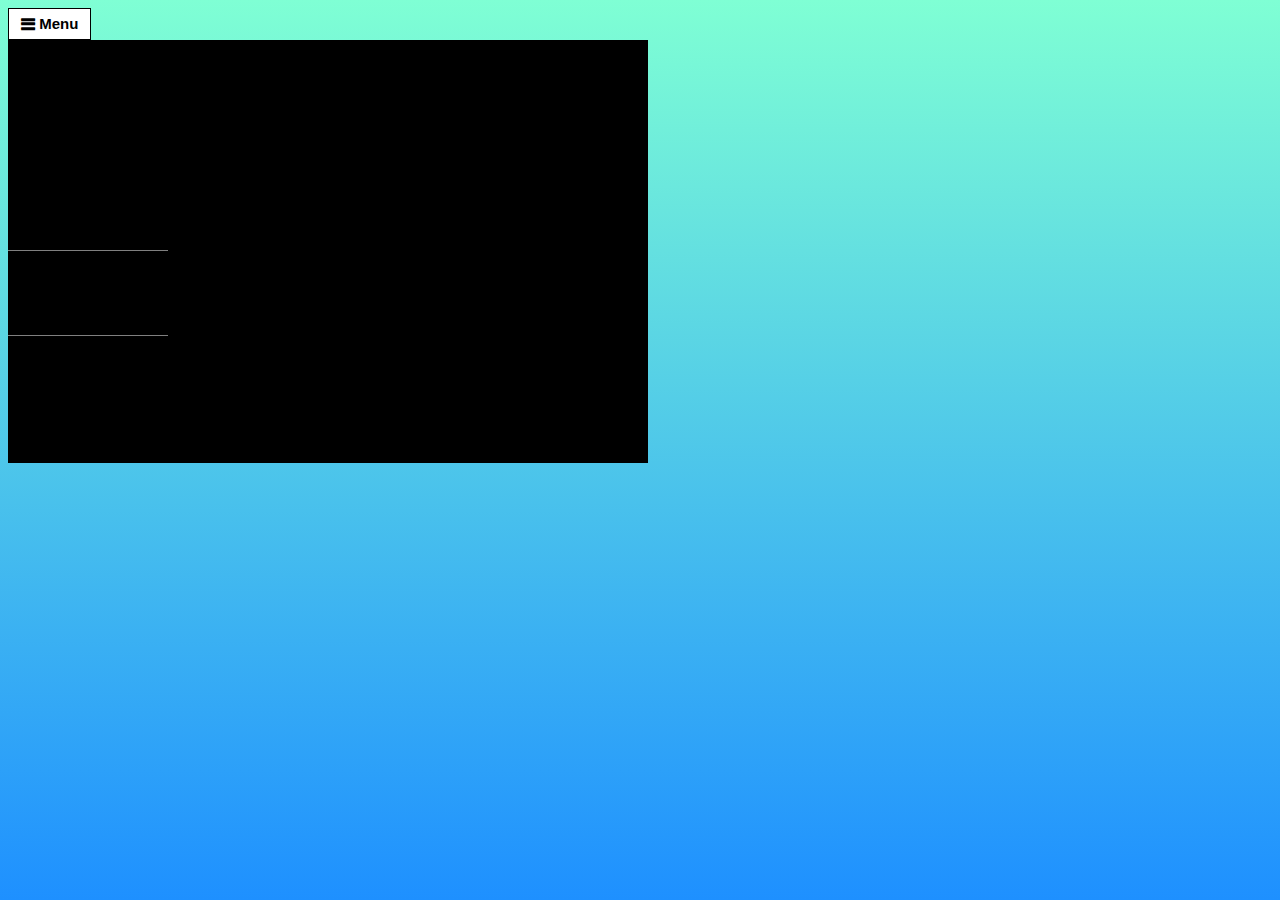
<file: index.html>
<!DOCTYPE html>
<meta charset=utf8>
<meta name=viewport content="width=device-width, initial-scale=1.0">
<title>Bloomberg Menu</title>
<link rel=stylesheet href=style.css>
<link rel=stylesheet href=bmenu.css>
<input id=bmenu_toggle type=checkbox name=bmenu-open class=hidden>
<label class="bmenu toggle" for=bmenu_toggle>
  <header><span class=heavy>&#x2630;</span> Menu</header>
</label>
<div class=hide-at-start-wrapper>
  <nav class="bmenu panel animated">
    <a href=#/home.html>Home</a>
    <a href=#/markets.html>Markets</a>
    <a href=#/technology.html>Technology</a>
    <a href=#/politics.html>Politics</a>
    <a href=#/pursuits.html>Pursuits</a>
    <a href=#/opinion.html>Opinion</a>
    <a href=#/businessweek.html>Businessweek</a>
    <hr>
    <a href=#/video.html>Video</a>
    <a href=#/audio.html>Audio</a>
    <hr>
    <a class=no-panel href=#/newsletters.html>Newsletters</a>
    <a class=no-panel href=#/watchlist.html>Watchlist</a>
    <a class=no-panel href=#/subscribe.html>Subscribe</a>
    <a class=no-panel href=#/signin.html>Sign In</a>
    <article class=panel>
      <div class=column>
        <section class=titled-group>
          
            <header>Read</header>
            <a href=#/wealth.html>Wealth</a>
            <a href=#/crypto.html>Crypto</a>
            <a href=#/hyperdrive.html>Hyperdrive</a>
            <a href=#/prognosis.html>Prognosis</a>
            <a href=#/climatechanged.html>Climate Changed</a>
            <a href=#/equality.html>Equality</a>
            <a href=#/billionaires.html>Billionaires</a>
            <a href=#/graphics.html>Graphics</a>
            <a href=#/sponsoredcontent.html>Sponsored Content</a>
          
        </section>
        <section class=titled-group>
          
            <header>Watch</header>
            <a href=#/thedavidrubensteinshow.html>The David Rubenstein Show</a>
            <a href=#/brilliantideas.html>Brilliant Ideas</a>
            <a href=#/inspirego.html>Inspire GO</a>
          
        </section>
      </div>
      <div class=column>
        <section class=titled-group>
          
            <header>Special Reports</header>
            <a href=#/wheretoinvest$10,000.html>Where to Invest $10,000</a>
            <a href=#/50companiestowatchin2018.html>50 Companies to Watch in 2018</a>
            <a href=#/what'sinsidealltheiphones.html>What's Inside All the iPhones</a>
          
        </section>
      </div>
    </article>
    <article class=panel>
      <div class=column>
        <section class=titled-group>
          
            <header>Read</header>
            <a href=#/economics.html>Economics</a>
            <a href=#/deals.html>Deals</a>
            <a href=#/fixedincome.html>Fixed Income</a>
            <a href=#/etfs.html>ETFs</a>
            <a href=#/benchmark.html>Benchmark</a>
            <a href=#/marketsmagazine.html>Markets Magazine</a>
          
        </section>
        <section class=titled-group>
          
            <header>Watch</header>
            <a href=#/daybreak.html>Daybreak</a>
            <a href=#/surveillance.html>Surveillance</a>
            <a href=#/markets.html>Markets</a>
            <a href=#/what'dyoumiss.html>What'd You Miss</a>
          
        </section>
        <section class=titled-group>
          
            <header>Follow</header>
            <a href=#/twitter.html>Twitter</a>
            <a href=#/facebook.html>Facebook</a>
          
        </section>
      </div>
      <div class=column>
        <section class=titled-group>
          
            <header>Data</header>
            <a href=#/stocks.html>Stocks</a>
            <a href=#/currencies.html>Currencies</a>
            <a href=#/commodities.html>Commodities</a>
            <a href=#/rates-and-bonds.html>Rates & Bonds</a>
            <a href=#/sectors.html>Sectors</a>
            <a href=#/economiccalendar.html>Economic Calendar</a>
          
        </section>
        <section class=titled-group>
          
            <header>Listen</header>
            <a href=#/trillions.html>Trillions</a>
            <a href=#/oddlots.html>Odd Lots</a>
            <a href=#/surveillance.html>Surveillance</a>
            <a href=#/benchmark.html>Benchmark</a>
            <a href=#/p-and-l.html>P&L</a>
          
        </section>
      </div>
    </article>
    <article class=panel>
      <div class=column>
        <section class=titled-group>
          
            <header>Read</header>
            <a href=#/Cybersecurity.html>Cybersecurity</a>
            <a href=#/Startups.html>Startups</a>
            <a href=#/AI.html>AI</a>
            <a href=#/Mobile.html>Mobile</a>
            <a href=#/Big Data.html>Big Data</a>
            <a href=#/Cloud Computing.html>Cloud Computing</a>
            <a href=#/U.S..html>U.S.</a>
            <a href=#/Global.html>Global</a>
          
        </section>
        <section class=titled-group>
          
            <header>Special Reports</header>
            <a href=#/The Elon Musk Tracker.html>The Elon Musk Tracker</a>
            <a href=#/Tesla Model 3 Tracker.html>Tesla Model 3 Tracker</a>
          
        </section>  
      </div>
      <div class=column>
        <section class=titled-group>
          
            <header>Watch</header>
            <a href=#/Gadgets with Gurman.html>Gadgets with Gurman</a>
            <a href=#/Digital Defense.html>Digital Defense</a>
            <a href=#/Bloomberg Technology TV.html>Bloomberg Technology TV</a>
            <a href=#/Studio 1.0.html>Studio 1.0</a>
          
        </section>
        <section class=titled-group>
          
            <header>Listen</header>
            <a href=#/Decrypted.html>Decrypted</a>
          
        </section>
        <section class=titled-group>
          
            <header>Follow</header>
            <a href=#/Twitter.html>Twitter</a>
            <a href=#/Facebook.html>Facebook</a>
          
        </section>
      </div>
    </article>
    <article class=panel>
      <div class=column>
        <section class=titled-group>
          
            <header>Read</header>
            <a href=#/2018 Women Candidates.html>2018 Women Candidates</a>
            <a href=#/Trump Tracker.html>Trump Tracker</a>
            <a href=#/Brexit Coverage.html>Brexit Coverage</a>
            <a href=#/World Leaders on the Brink.html>World Leaders on the Brink</a>
            <a href=#/2018 Pessimist's Guide.html>2018 Pessimist's Guide</a>
          
        </section>
        <section class=titled-group>
          
            <header>Listen</header>
            <a href=#/Bloomberg Law.html>Bloomberg Law</a>
          
        </section>
      </div>
      <div class=column>
        <section class=titled-group>
          
            <header>Subscribe</header>
            <a href=#/Balance of Power.html>Balance of Power</a>
          
        </section>
        <section class=titled-group>
          
            <header>Follow</header>
            <a href=#/Twitter.html>Twitter</a>
            <a href=#/Facebook.html>Facebook</a>
          
        </section>
      </div>
    </article>
    <article class=panel>
      <div class=column>
        <section class=titled-group>
          
            <header>Read</header>
            <a href=#/Travel.html>Travel</a>
            <a href=#/Autos.html>Autos</a>
            <a href=#/Homes.html>Homes</a>
            <a href=#/Living.html>Living</a>
            <a href=#/Culture.html>Culture</a>
            <a href=#/Style.html>Style</a>
          
        </section>
        <section class=titled-group>
          
            <header>Special Reports</header>
            <a href=#/London Property Prices.html>London Property Prices</a>
            <a href=#/New York Property Prices.html>New York Property Prices</a>
            <a href=#/How to Invest in Art.html>How to Invest in Art</a>
            <a href=#/How to Spend Your Bonus.html>How to Spend Your Bonus</a>
          
        </section>
      </div>
      <div class=column>
        <section class=titled-group>
          
            <header>Watch</header>
            <a href=#/Made.html>Made</a>
          
        </section>
        <section class=titled-group>
          
            <header>Follow</header>
            <a href=#/Twitter.html>Twitter</a>
            <a href=#/Facebook.html>Facebook</a>
            <a href=#/Intagram.html>Intagram</a>
          
        </section>
      </div>
    </article>
    <article class=panel>
      <div class=column>
        <section class=titled-group>
          
            <header>Read</header>
            <a href=#/Editorials.html>Editorials</a>
          
        </section>
        <section class=titled-group>
          
            <header>Follow</header>
            <a href=#/Twitter.html>Twitter</a>
            <a href=#/Facebook.html>Facebook</a>
          
        </section>
      </div>
      <div class=column>
        <section class=titled-group>
          
            <header>Listen</header>
            <a href=#/Masters in Business.html>Masters in Business</a>
          
        </section>
        <section class=titled-group>
          
            <header>Subscribe</header>
            <a href=#/Bloomberg Opinion Today.html>Bloomberg Opinion Today</a>
            <a href=#/Money Stuff.html>Money Stuff</a>
            <a href=#/Ritholtz's Reads.html>Ritholtz's Reads</a>
            <a href=#/Early Returns.html>Early Returns</a>
            <a href=#/Sparklines.html>Sparklines</a>
          
        </section>
      </div>
    </article>
    <article class=panel>
      <div class=column>
        <section class=titled-group>
          
            <header>Special Reports</header>
            <a href=#/Sooner Than You Think.html>Sooner Than You Think</a>
            <a href=#/The Year Ahead: 2018.html>The Year Ahead: 2018</a>
            <a href=#/The Bloomberg 50.html>The Bloomberg 50</a>
          
        </section>
        <section class=titled-group>
          
            <header>Watch</header>
            <a href=#/Hello World.html>Hello World</a>
          
        </section>
      </div>
      <div class=column>
        <section class=titled-group>
          
            <header>The Magazine</header>
            <a href=#/Subscribe.html>Subscribe</a>
          
        </section>
        <section class=titled-group>
          
            <header>Follow</header>
            <a href=#/Twitter.html>Twitter</a>
            <a href=#/Facebook.html>Facebook</a>
            <a href=#/Instagram.html>Instagram</a>
          
        </section>
      </div>
    </article>
    <article class=panel>
      <div class=column>
        <section class=titled-group>
          
            <header>Watch Live TV</header>
            <a href=#/US.html>US</a>
            <a href=#/Europe.html>Europe</a>
            <a href=#/Asia.html>Asia</a>
            <a href=#/Australia.html>Australia</a>
            <a href=#/Schedule+Shows.html>Schedule+Shows</a>
          
        </section>
        <section class=titled-group>
          
            <header>Shows</header>
            <a href=#/Surveillance.html>Surveillance</a>
            <a href=#/Daybreak.html>Daybreak</a>
            <a href=#/Markets.html>Markets</a>
            <a href=#/What'd You Miss?.html>What'd You Miss?</a>
            <a href=#/Bloomberg Technology.html>Bloomberg Technology</a>
            <a href=#/All Shows....html>All Shows...</a>
          
        </section>
      </div>
      <div class=column>
        <section class=titled-group>
          
            <header>Series</header>
            <a href=#/QuickTake.html>QuickTake</a>
            <a href=#/Hello World.html>Hello World</a>
            <a href=#/The Spark.html>The Spark</a>
          
        </section>
        <section class=titled-group>
          
            <header>Follow</header>
            <a href=#/TicToc.html>TicToc</a>
            <a href=#/YouTube.html>YouTube</a>
            <a href=#/Twitter.html>Twitter</a>
            <a href=#/Facebook.html>Facebook</a>
          
        </section>
      </div>
    </article>
    <article class=panel>
      <div class=column>
        <section class=titled-group>
          
            <header>Bloomberg Radio</header>
            <a href=#/Listen Live.html>Listen Live</a>
            <a href=#/About Bloomberg Radio.html>About Bloomberg Radio</a>
          
        </section>
        <section class=titled-group>
          
            <header>Podcasts</header>
            <a href=#/Decrypted.html>Decrypted</a>
            <a href=#/Odd Lots.html>Odd Lots</a>
            <a href=#/Trillions.html>Trillions</a>
            <a href=#/Benchmark.html>Benchmark</a>
            <a href=#/Masters in Business.html>Masters in Business</a>
            <a href=#/Surveillance.html>Surveillance</a>
            <a href=#/P&L.html>P&L</a>
            <a href=#/Business of Sports.html>Business of Sports</a>
            <a href=#/Coast to Coast.html>Coast to Coast</a>
            <a href=#/Bloomberg Law.html>Bloomberg Law</a>
            <a href=#/All Podcasts….html>All Podcasts…</a>
          
        </section>
      </div>
    </article>
  </nav>
</div>
</file>
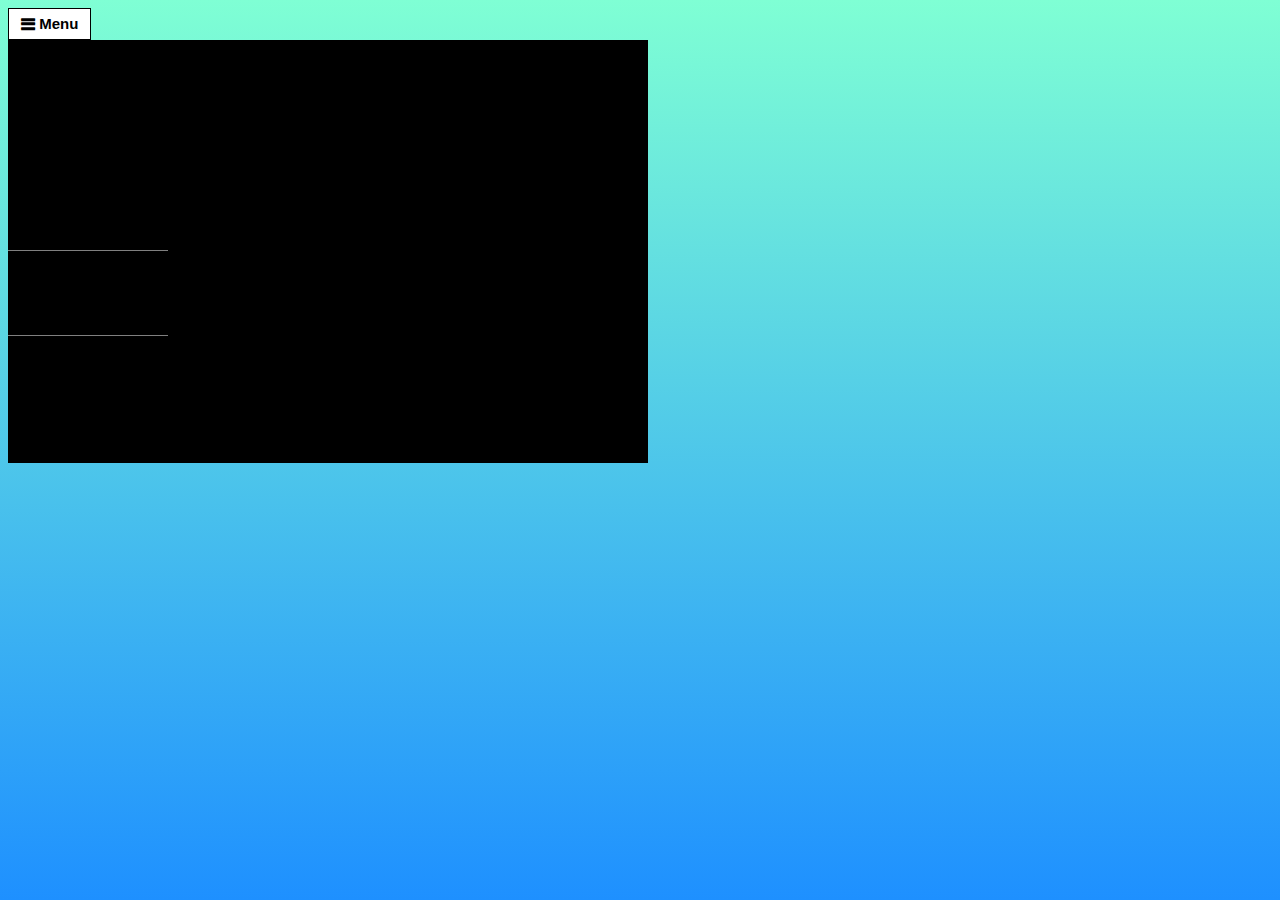
<file: bmenu.html>
<!DOCTYPE html>
<meta charset=utf8>
<meta name=viewport content="width=device-width, initial-scale=1.0">
<title>Bloomberg Menu</title>
<link rel=stylesheet href=/style.css>
<link rel=stylesheet href=/bmenu.css>
<input id=bmenu_toggle type=checkbox name=bmenu-open class=hidden>
<label class="bmenu toggle" for=bmenu_toggle>
  <header><span class=heavy>&#x2630;</span> Menu</header>
</label>
<div class=hide-at-start-wrapper>
  <nav class="bmenu panel animated">
    <a href=#/home.html>Home</a>
    <a href=#/markets.html>Markets</a>
    <a href=#/technology.html>Technology</a>
    <a href=#/politics.html>Politics</a>
    <a href=#/pursuits.html>Pursuits</a>
    <a href=#/opinion.html>Opinion</a>
    <a href=#/businessweek.html>Businessweek</a>
    <hr>
    <a href=#/video.html>Video</a>
    <a href=#/audio.html>Audio</a>
    <hr>
    <a class=no-panel href=#/newsletters.html>Newsletters</a>
    <a class=no-panel href=#/watchlist.html>Watchlist</a>
    <a class=no-panel href=#/subscribe.html>Subscribe</a>
    <a class=no-panel href=#/signin.html>Sign In</a>
    <article class=panel>
      <div class=column>
        <section class=titled-group>
          
            <header>Read</header>
            <a href=#/wealth.html>Wealth</a>
            <a href=#/crypto.html>Crypto</a>
            <a href=#/hyperdrive.html>Hyperdrive</a>
            <a href=#/prognosis.html>Prognosis</a>
            <a href=#/climatechanged.html>Climate Changed</a>
            <a href=#/equality.html>Equality</a>
            <a href=#/billionaires.html>Billionaires</a>
            <a href=#/graphics.html>Graphics</a>
            <a href=#/sponsoredcontent.html>Sponsored Content</a>
          
        </section>
        <section class=titled-group>
          
            <header>Watch</header>
            <a href=#/thedavidrubensteinshow.html>The David Rubenstein Show</a>
            <a href=#/brilliantideas.html>Brilliant Ideas</a>
            <a href=#/inspirego.html>Inspire GO</a>
          
        </section>
      </div>
      <div class=column>
        <section class=titled-group>
          
            <header>Special Reports</header>
            <a href=#/wheretoinvest$10,000.html>Where to Invest $10,000</a>
            <a href=#/50companiestowatchin2018.html>50 Companies to Watch in 2018</a>
            <a href=#/what'sinsidealltheiphones.html>What's Inside All the iPhones</a>
          
        </section>
      </div>
    </article>
    <article class=panel>
      <div class=column>
        <section class=titled-group>
          
            <header>Read</header>
            <a href=#/economics.html>Economics</a>
            <a href=#/deals.html>Deals</a>
            <a href=#/fixedincome.html>Fixed Income</a>
            <a href=#/etfs.html>ETFs</a>
            <a href=#/benchmark.html>Benchmark</a>
            <a href=#/marketsmagazine.html>Markets Magazine</a>
          
        </section>
        <section class=titled-group>
          
            <header>Watch</header>
            <a href=#/daybreak.html>Daybreak</a>
            <a href=#/surveillance.html>Surveillance</a>
            <a href=#/markets.html>Markets</a>
            <a href=#/what'dyoumiss.html>What'd You Miss</a>
          
        </section>
        <section class=titled-group>
          
            <header>Follow</header>
            <a href=#/twitter.html>Twitter</a>
            <a href=#/facebook.html>Facebook</a>
          
        </section>
      </div>
      <div class=column>
        <section class=titled-group>
          
            <header>Data</header>
            <a href=#/stocks.html>Stocks</a>
            <a href=#/currencies.html>Currencies</a>
            <a href=#/commodities.html>Commodities</a>
            <a href=#/rates-and-bonds.html>Rates & Bonds</a>
            <a href=#/sectors.html>Sectors</a>
            <a href=#/economiccalendar.html>Economic Calendar</a>
          
        </section>
        <section class=titled-group>
          
            <header>Listen</header>
            <a href=#/trillions.html>Trillions</a>
            <a href=#/oddlots.html>Odd Lots</a>
            <a href=#/surveillance.html>Surveillance</a>
            <a href=#/benchmark.html>Benchmark</a>
            <a href=#/p-and-l.html>P&L</a>
          
        </section>
      </div>
    </article>
    <article class=panel>
      <div class=column>
        <section class=titled-group>
          
            <header>Read</header>
            <a href=#/Cybersecurity.html>Cybersecurity</a>
            <a href=#/Startups.html>Startups</a>
            <a href=#/AI.html>AI</a>
            <a href=#/Mobile.html>Mobile</a>
            <a href=#/Big Data.html>Big Data</a>
            <a href=#/Cloud Computing.html>Cloud Computing</a>
            <a href=#/U.S..html>U.S.</a>
            <a href=#/Global.html>Global</a>
          
        </section>
        <section class=titled-group>
          
            <header>Special Reports</header>
            <a href=#/The Elon Musk Tracker.html>The Elon Musk Tracker</a>
            <a href=#/Tesla Model 3 Tracker.html>Tesla Model 3 Tracker</a>
          
        </section>  
      </div>
      <div class=column>
        <section class=titled-group>
          
            <header>Watch</header>
            <a href=#/Gadgets with Gurman.html>Gadgets with Gurman</a>
            <a href=#/Digital Defense.html>Digital Defense</a>
            <a href=#/Bloomberg Technology TV.html>Bloomberg Technology TV</a>
            <a href=#/Studio 1.0.html>Studio 1.0</a>
          
        </section>
        <section class=titled-group>
          
            <header>Listen</header>
            <a href=#/Decrypted.html>Decrypted</a>
          
        </section>
        <section class=titled-group>
          
            <header>Follow</header>
            <a href=#/Twitter.html>Twitter</a>
            <a href=#/Facebook.html>Facebook</a>
          
        </section>
      </div>
    </article>
    <article class=panel>
      <div class=column>
        <section class=titled-group>
          
            <header>Read</header>
            <a href=#/2018 Women Candidates.html>2018 Women Candidates</a>
            <a href=#/Trump Tracker.html>Trump Tracker</a>
            <a href=#/Brexit Coverage.html>Brexit Coverage</a>
            <a href=#/World Leaders on the Brink.html>World Leaders on the Brink</a>
            <a href=#/2018 Pessimist's Guide.html>2018 Pessimist's Guide</a>
          
        </section>
        <section class=titled-group>
          
            <header>Listen</header>
            <a href=#/Bloomberg Law.html>Bloomberg Law</a>
          
        </section>
      </div>
      <div class=column>
        <section class=titled-group>
          
            <header>Subscribe</header>
            <a href=#/Balance of Power.html>Balance of Power</a>
          
        </section>
        <section class=titled-group>
          
            <header>Follow</header>
            <a href=#/Twitter.html>Twitter</a>
            <a href=#/Facebook.html>Facebook</a>
          
        </section>
      </div>
    </article>
    <article class=panel>
      <div class=column>
        <section class=titled-group>
          
            <header>Read</header>
            <a href=#/Travel.html>Travel</a>
            <a href=#/Autos.html>Autos</a>
            <a href=#/Homes.html>Homes</a>
            <a href=#/Living.html>Living</a>
            <a href=#/Culture.html>Culture</a>
            <a href=#/Style.html>Style</a>
          
        </section>
        <section class=titled-group>
          
            <header>Special Reports</header>
            <a href=#/London Property Prices.html>London Property Prices</a>
            <a href=#/New York Property Prices.html>New York Property Prices</a>
            <a href=#/How to Invest in Art.html>How to Invest in Art</a>
            <a href=#/How to Spend Your Bonus.html>How to Spend Your Bonus</a>
          
        </section>
      </div>
      <div class=column>
        <section class=titled-group>
          
            <header>Watch</header>
            <a href=#/Made.html>Made</a>
          
        </section>
        <section class=titled-group>
          
            <header>Follow</header>
            <a href=#/Twitter.html>Twitter</a>
            <a href=#/Facebook.html>Facebook</a>
            <a href=#/Intagram.html>Intagram</a>
          
        </section>
      </div>
    </article>
    <article class=panel>
      <div class=column>
        <section class=titled-group>
          
            <header>Read</header>
            <a href=#/Editorials.html>Editorials</a>
          
        </section>
        <section class=titled-group>
          
            <header>Follow</header>
            <a href=#/Twitter.html>Twitter</a>
            <a href=#/Facebook.html>Facebook</a>
          
        </section>
      </div>
      <div class=column>
        <section class=titled-group>
          
            <header>Listen</header>
            <a href=#/Masters in Business.html>Masters in Business</a>
          
        </section>
        <section class=titled-group>
          
            <header>Subscribe</header>
            <a href=#/Bloomberg Opinion Today.html>Bloomberg Opinion Today</a>
            <a href=#/Money Stuff.html>Money Stuff</a>
            <a href=#/Ritholtz's Reads.html>Ritholtz's Reads</a>
            <a href=#/Early Returns.html>Early Returns</a>
            <a href=#/Sparklines.html>Sparklines</a>
          
        </section>
      </div>
    </article>
    <article class=panel>
      <div class=column>
        <section class=titled-group>
          
            <header>Special Reports</header>
            <a href=#/Sooner Than You Think.html>Sooner Than You Think</a>
            <a href=#/The Year Ahead: 2018.html>The Year Ahead: 2018</a>
            <a href=#/The Bloomberg 50.html>The Bloomberg 50</a>
          
        </section>
        <section class=titled-group>
          
            <header>Watch</header>
            <a href=#/Hello World.html>Hello World</a>
          
        </section>
      </div>
      <div class=column>
        <section class=titled-group>
          
            <header>The Magazine</header>
            <a href=#/Subscribe.html>Subscribe</a>
          
        </section>
        <section class=titled-group>
          
            <header>Follow</header>
            <a href=#/Twitter.html>Twitter</a>
            <a href=#/Facebook.html>Facebook</a>
            <a href=#/Instagram.html>Instagram</a>
          
        </section>
      </div>
    </article>
    <article class=panel>
      <div class=column>
        <section class=titled-group>
          
            <header>Watch Live TV</header>
            <a href=#/US.html>US</a>
            <a href=#/Europe.html>Europe</a>
            <a href=#/Asia.html>Asia</a>
            <a href=#/Australia.html>Australia</a>
            <a href=#/Schedule+Shows.html>Schedule+Shows</a>
          
        </section>
        <section class=titled-group>
          
            <header>Shows</header>
            <a href=#/Surveillance.html>Surveillance</a>
            <a href=#/Daybreak.html>Daybreak</a>
            <a href=#/Markets.html>Markets</a>
            <a href=#/What'd You Miss?.html>What'd You Miss?</a>
            <a href=#/Bloomberg Technology.html>Bloomberg Technology</a>
            <a href=#/All Shows....html>All Shows...</a>
          
        </section>
      </div>
      <div class=column>
        <section class=titled-group>
          
            <header>Series</header>
            <a href=#/QuickTake.html>QuickTake</a>
            <a href=#/Hello World.html>Hello World</a>
            <a href=#/The Spark.html>The Spark</a>
          
        </section>
        <section class=titled-group>
          
            <header>Follow</header>
            <a href=#/TicToc.html>TicToc</a>
            <a href=#/YouTube.html>YouTube</a>
            <a href=#/Twitter.html>Twitter</a>
            <a href=#/Facebook.html>Facebook</a>
          
        </section>
      </div>
    </article>
    <article class=panel>
      <div class=column>
        <section class=titled-group>
          
            <header>Bloomberg Radio</header>
            <a href=#/Listen Live.html>Listen Live</a>
            <a href=#/About Bloomberg Radio.html>About Bloomberg Radio</a>
          
        </section>
        <section class=titled-group>
          
            <header>Podcasts</header>
            <a href=#/Decrypted.html>Decrypted</a>
            <a href=#/Odd Lots.html>Odd Lots</a>
            <a href=#/Trillions.html>Trillions</a>
            <a href=#/Benchmark.html>Benchmark</a>
            <a href=#/Masters in Business.html>Masters in Business</a>
            <a href=#/Surveillance.html>Surveillance</a>
            <a href=#/P&L.html>P&L</a>
            <a href=#/Business of Sports.html>Business of Sports</a>
            <a href=#/Coast to Coast.html>Coast to Coast</a>
            <a href=#/Bloomberg Law.html>Bloomberg Law</a>
            <a href=#/All Podcasts….html>All Podcasts…</a>
          
        </section>
      </div>
    </article>
  </nav>
</div>
</file>
